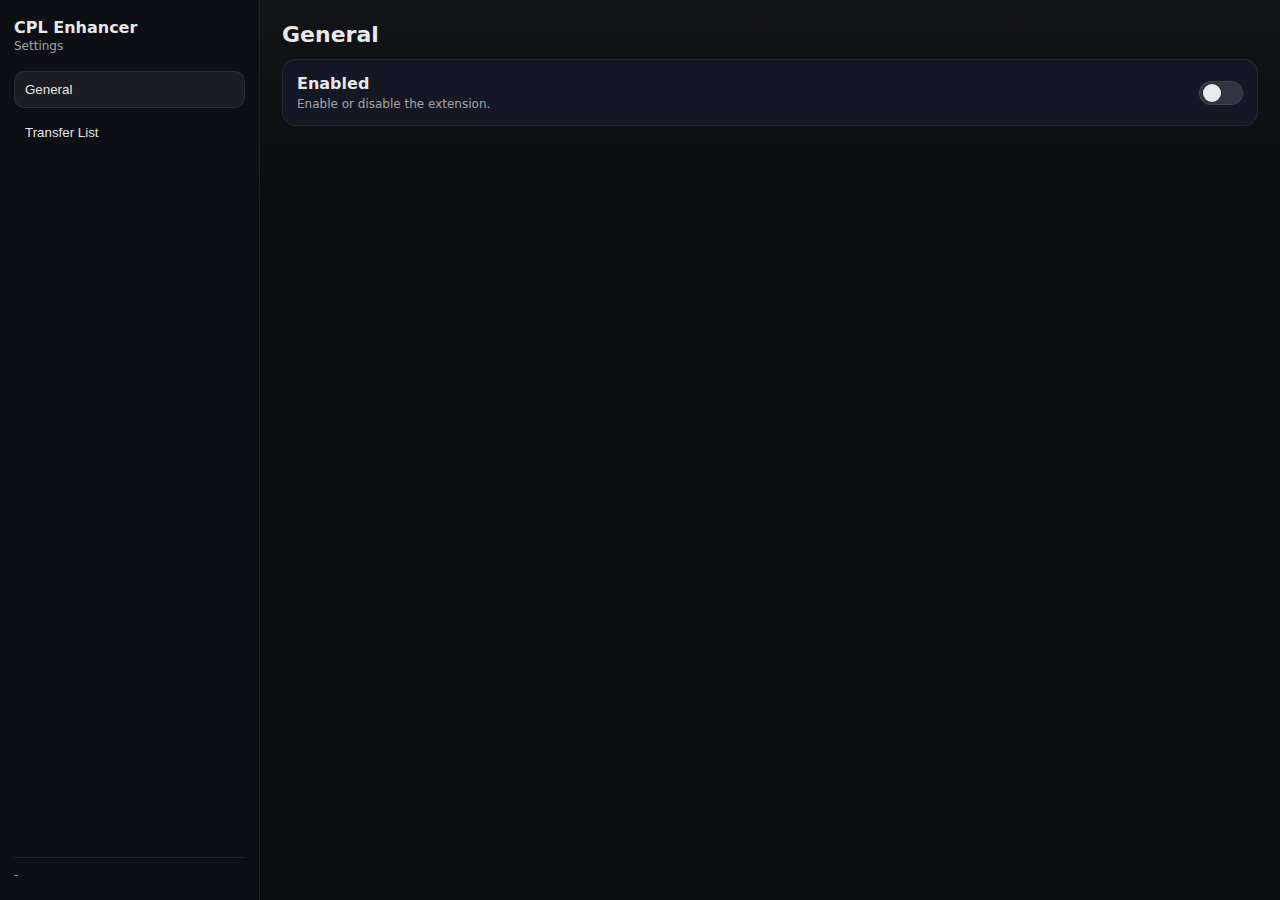
<file: options/options.html>
﻿<!doctype html>
<html lang="en">
  <head>
    <meta charset="utf-8" />
    <meta name="viewport" content="width=device-width, initial-scale=1" />
    <title>CPL Enhancer - Options</title>
    <link rel="stylesheet" href="options.css" />
  </head>

  <body>
    <div class="app">
      <aside class="sidebar">
        <div class="brand">
          <div class="brand__title">CPL Enhancer</div>
          <div class="brand__sub">Settings</div>
        </div>

        <nav class="nav">
          <button class="nav__item is-active" data-section="general">
            General
          </button>
          <button class="nav__item" data-section="transfer">
            Transfer List
          </button>
        </nav>

        <div class="sidebar__footer">
          <div class="muted" id="saveStatus">-</div>
        </div>
      </aside>

      <main class="content">
        <!-- GENERAL -->
        <section class="panel" id="section-general">
          <h1>General</h1>

          <div class="card">
            <div class="row">
              <div>
                <div class="label">Enabled</div>
                <div class="hint">Enable or disable the extension.</div>
              </div>
              <label class="switch">
                <input type="checkbox" id="enabled" />
                <span class="slider"></span>
              </label>
            </div>
          </div>
        </section>

        <!-- TRANSFER LIST -->
        <section class="panel is-hidden" id="section-transfer">
          <h1>Transfer List</h1>
          <p class="sub">
            Configure minimum thresholds (0-100) for filtering players.
          </p>

          <div class="grid2">
            <div class="card">
              <h2>Good now (Current skills)</h2>
              <p class="hint">Minimum current value required per skill.</p>
              <div class="skills" id="currentSkills"></div>
            </div>

            <div class="card">
              <h2>Potential (Skill limits / caps)</h2>
              <p class="hint">Minimum potential cap required per skill.</p>
              <div class="skills" id="limitSkills"></div>
            </div>
          </div>

          <div class="actions">
            <button class="btn" id="resetDefaults">Reset to defaults</button>
            <button class="btn btn--primary" id="saveBtn">Save</button>
          </div>

          <div class="small muted">
            Note: A player can match both filters (already strong + high potential).
          </div>
        </section>
      </main>
    </div>

    <script src="options.js"></script>
  </body>
</html>
</file>
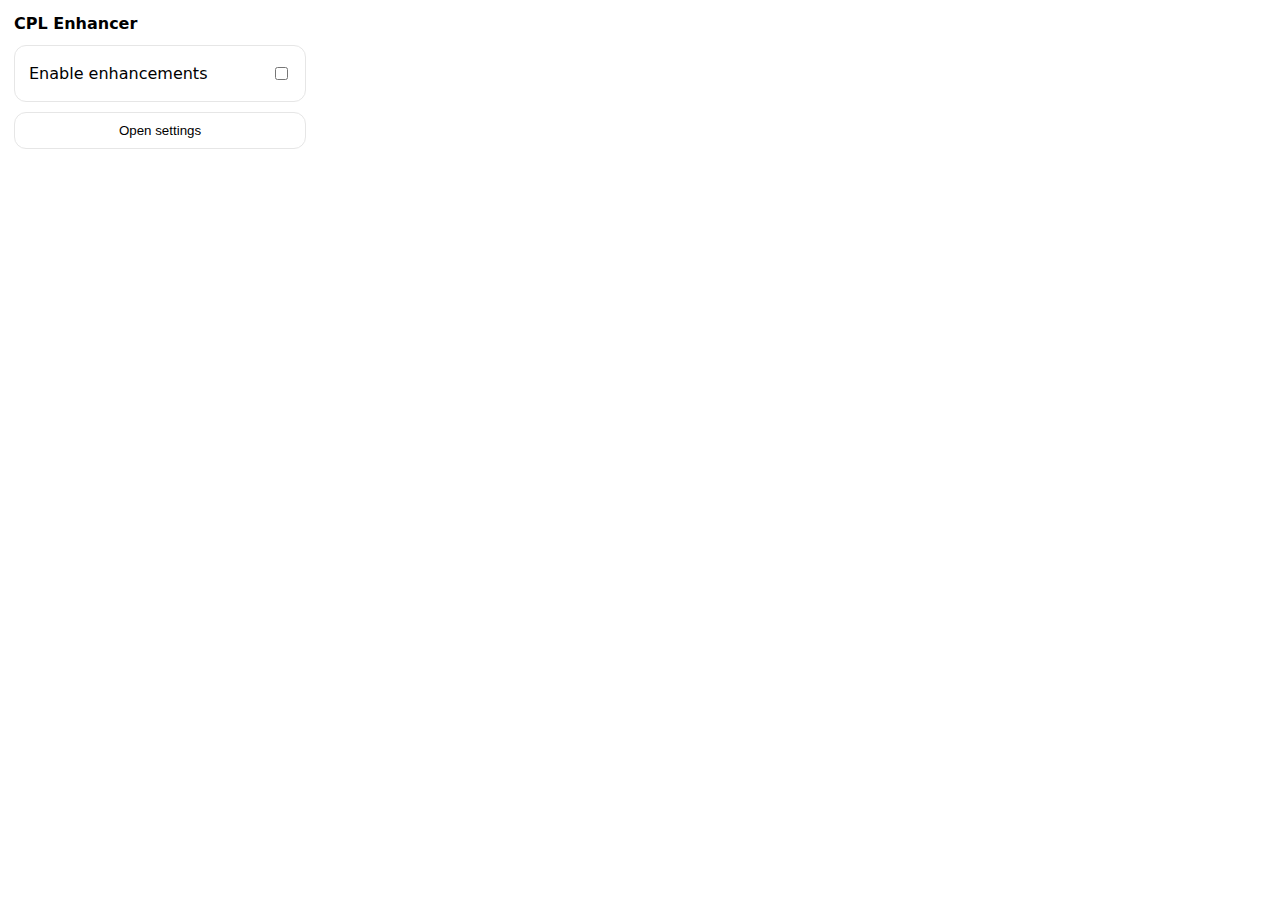
<file: popup/popup.html>
<!doctype html>
<html>
  <head>
    <meta charset="utf-8" />
    <meta name="viewport" content="width=device-width, initial-scale=1" />
    <link rel="stylesheet" href="popup.css" />
    <title>CPL Enhancer</title>
  </head>
  <body>
    <main class="wrap">
      <h1>CPL Enhancer</h1>

      <div class="card">
        <label class="row">
          <span>Enable enhancements</span>
          <input id="enabled" type="checkbox" />
        </label>
      </div>

      <button id="openOptions" class="btn">Open settings</button>
      <p class="hint" id="status"></p>
    </main>

    <script src="popup.js"></script>
  </body>
</html>
</file>
<file: options/options.css>
:root {
  --bg: #0b0c10;
  --panel: #11131a;
  --card: #141824;
  --border: rgba(255, 255, 255, 0.08);
  --text: rgba(255, 255, 255, 0.92);
  --muted: rgba(255, 255, 255, 0.62);
  --accent: #ffb000;
}

* { box-sizing: border-box; }
html, body { height: 100%; }
body {
  margin: 0;
  font-family: system-ui, -apple-system, Segoe UI, Roboto, Arial, sans-serif;
  background: var(--bg);
  color: var(--text);
}

.app {
  display: grid;
  grid-template-columns: 260px 1fr;
  min-height: 100vh;
}

.sidebar {
  border-right: 1px solid var(--border);
  padding: 18px 14px;
  background: #0d0f15;
  display: flex;
  flex-direction: column;
  gap: 18px;
}

.brand__title { font-weight: 700; font-size: 16px; }
.brand__sub { color: var(--muted); font-size: 12px; margin-top: 2px; }

.nav { display: flex; flex-direction: column; gap: 6px; }
.nav__item {
  appearance: none;
  border: 1px solid transparent;
  background: transparent;
  color: var(--text);
  padding: 10px 10px;
  border-radius: 10px;
  text-align: left;
  cursor: pointer;
}
.nav__item:hover { background: rgba(255,255,255,0.04); }
.nav__item.is-active {
  background: rgba(255,255,255,0.06);
  border-color: var(--border);
}

.sidebar__footer {
  margin-top: auto;
  padding-top: 10px;
  border-top: 1px solid var(--border);
}

.content {
  padding: 22px;
  background: linear-gradient(180deg, rgba(255,255,255,0.03), transparent 30%);
}

.panel h1 {
  margin: 0 0 12px 0;
  font-size: 22px;
}
.sub { margin: 0 0 16px 0; color: var(--muted); }

.card {
  background: var(--card);
  border: 1px solid var(--border);
  border-radius: 14px;
  padding: 14px;
}

.row {
  display: flex;
  align-items: center;
  justify-content: space-between;
  gap: 14px;
}

.label { font-weight: 650; }
.hint { color: var(--muted); font-size: 12px; margin-top: 4px; }

.grid2 {
  display: grid;
  grid-template-columns: 1fr 1fr;
  gap: 14px;
}

.skills {
  margin-top: 12px;
  display: grid;
  grid-template-columns: 1fr;
  gap: 10px;
}

.skillRow {
  display: grid;
  grid-template-columns: 1fr 90px 1fr;
  gap: 10px;
  align-items: center;
}

.skillRow .name { color: var(--text); font-size: 13px; }
.skillRow input[type="number"] {
  width: 90px;
  padding: 8px 10px;
  border-radius: 10px;
  border: 1px solid var(--border);
  background: rgba(0,0,0,0.25);
  color: var(--text);
}

.skillRow .range {
  color: var(--muted);
  font-size: 12px;
}

.actions {
  display: flex;
  gap: 10px;
  margin-top: 14px;
}

.btn {
  border: 1px solid var(--border);
  background: rgba(255,255,255,0.04);
  color: var(--text);
  padding: 10px 12px;
  border-radius: 12px;
  cursor: pointer;
}
.btn:hover { background: rgba(255,255,255,0.06); }

.btn--primary {
  border-color: rgba(255,176,0,0.35);
  background: rgba(255,176,0,0.12);
}
.btn--primary:hover { background: rgba(255,176,0,0.16); }

.muted { color: var(--muted); font-size: 12px; }
.small { margin-top: 10px; }
.is-hidden { display: none; }

/* Toggle switch */
.switch { position: relative; display: inline-block; width: 44px; height: 24px; }
.switch input { display: none; }
.slider {
  position: absolute; inset: 0;
  background: rgba(255,255,255,0.12);
  border: 1px solid var(--border);
  border-radius: 999px;
  transition: 0.2s;
}
.slider:before {
  content: "";
  position: absolute;
  height: 18px; width: 18px;
  left: 3px; top: 2px;
  background: rgba(255,255,255,0.9);
  border-radius: 999px;
  transition: 0.2s;
}
.switch input:checked + .slider {
  background: rgba(255,176,0,0.22);
  border-color: rgba(255,176,0,0.35);
}
.switch input:checked + .slider:before {
  transform: translateX(20px);
}
</file>
<file: popup/popup.css>
body {
  margin: 0;
  width: 320px;
  font-family: system-ui, -apple-system, Segoe UI, Roboto, Arial, sans-serif;
}

.wrap {
  padding: 14px;
}

h1 {
  font-size: 16px;
  margin: 0 0 12px 0;
}

.card {
  border: 1px solid #e6e6e6;
  border-radius: 12px;
  padding: 10px;
}

.row {
  display: flex;
  align-items: center;
  justify-content: space-between;
  padding: 8px 4px;
}

.hint {
  margin: 10px 0 0 0;
  font-size: 12px;
  color: #666;
}

.btn {
  width: 100%;
  margin-top: 10px;
  padding: 10px 12px;
  border-radius: 12px;
  border: 1px solid #e6e6e6;
  background: #fff;
  cursor: pointer;
}
.btn:hover { opacity: 0.95; }
</file>
